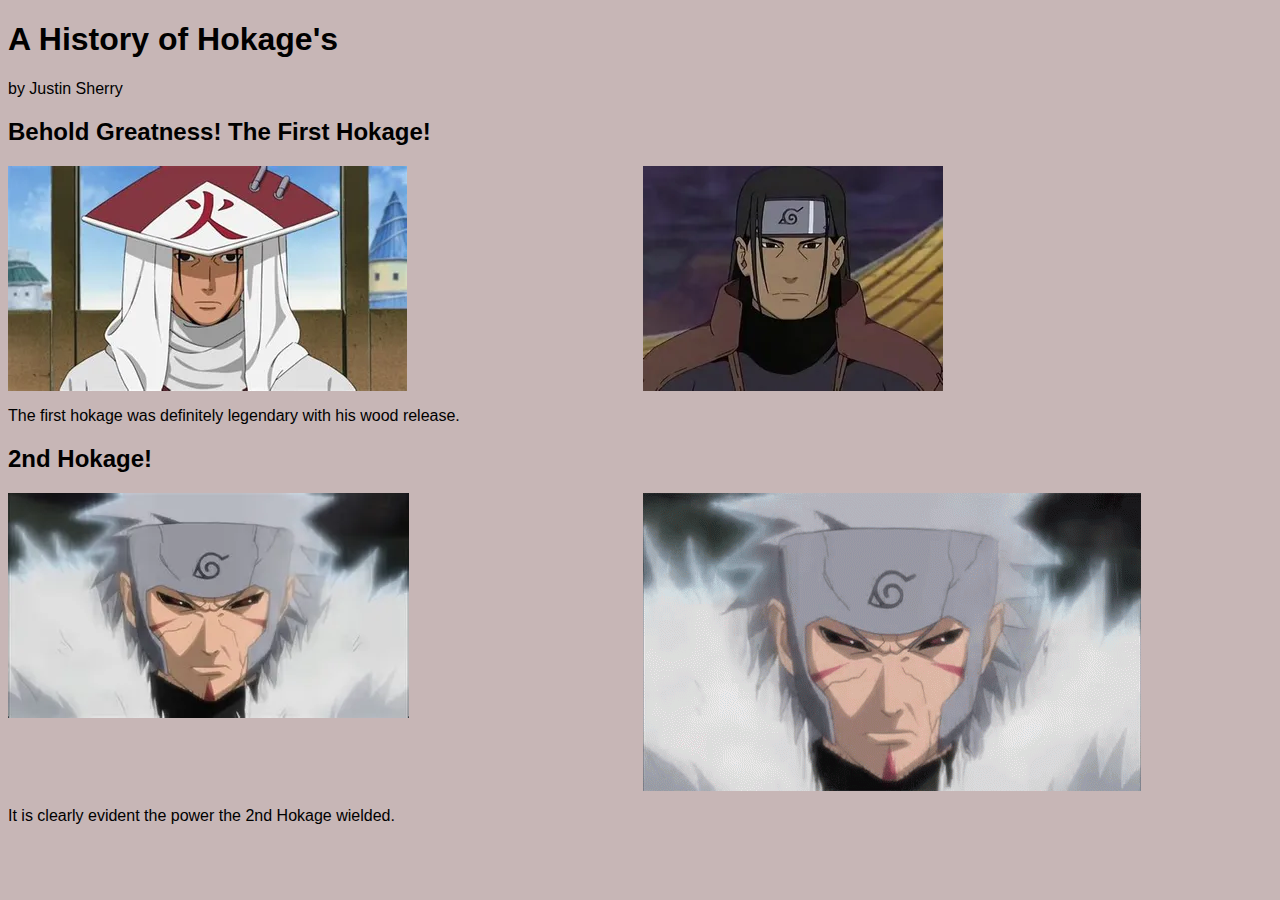
<file: justin/index.html>
<!DOCTYPE html>
<html>
  <head>
    <link rel="stylesheet" href="styles.css" />
  </head>
  <body>
    <div>
      <h1>A History of Hokage's</h1>
      <p>by Justin Sherry</p>
    </div>
    <div>
      <h2>Behold Greatness! The First Hokage!</h2>
      <div class="two-column">
        <img src="./images/first hokage-1.webp" />
        <img src="./images/first hokage-2.webp" />
      </div>
      <p class="p-tag">
        The first hokage was definitely legendary with his wood release.
      </p>
    </div>
    <div>
        <h2>2nd Hokage!</h2>
          <div class="two-column">
            <img src="second hokage-1.webp" />
            <img src="2nd-hokage.gif" />
          </div>
          <p>It is clearly evident the power the 2nd Hokage wielded.</p>
  </body>
</html>
</file>
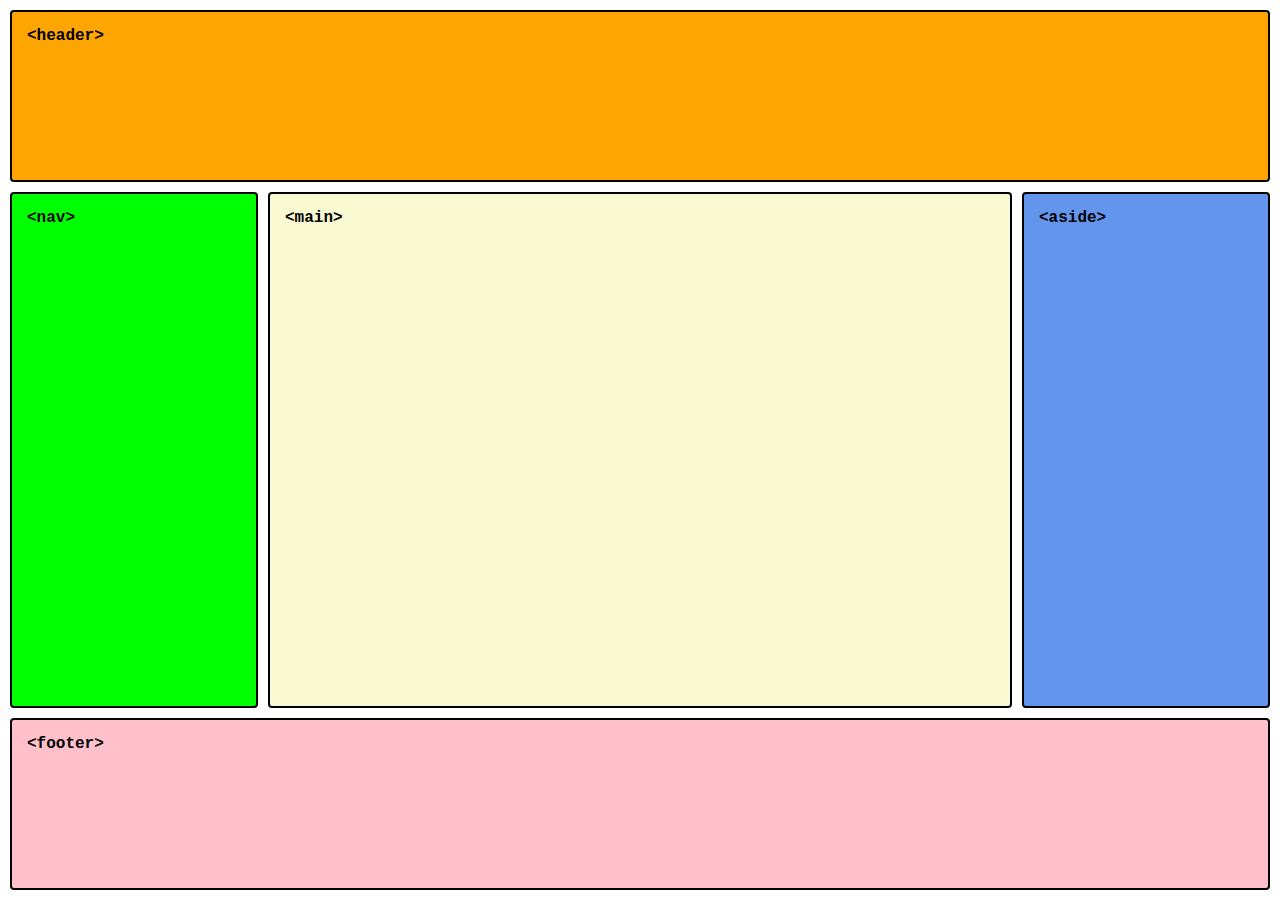
<file: eric/2022-05-04-open-ocean-02/index.html>
<!DOCTYPE html>
<html lang="en">
  <head>
    <meta charset="UTF-8" />
    <meta http-equiv="X-UA-Compatible" content="IE=edge" />
    <meta name="viewport" content="width=device-width, initial-scale=1.0" />
    <link rel="stylesheet" href="styles.css" />
    <title>Document</title>
  </head>
  <body>
    <div class="container">
      <header class="pane border round-corners">
        <p>&lt;header&gt;</p>
      </header>
      <nav class="pane border round-corners">
        <p>&lt;nav&gt;</p>
      </nav>
      <main class="pane border round-corners">
        <p>&lt;main&gt;</p>
      </main>
      <aside class="pane border round-corners">
        <p>&lt;aside&gt;</p>
      </aside>
      <footer class="pane border round-corners">
        <p>&lt;footer&gt;</p>
      </footer>
    </div>
  </body>
</html>
</file>
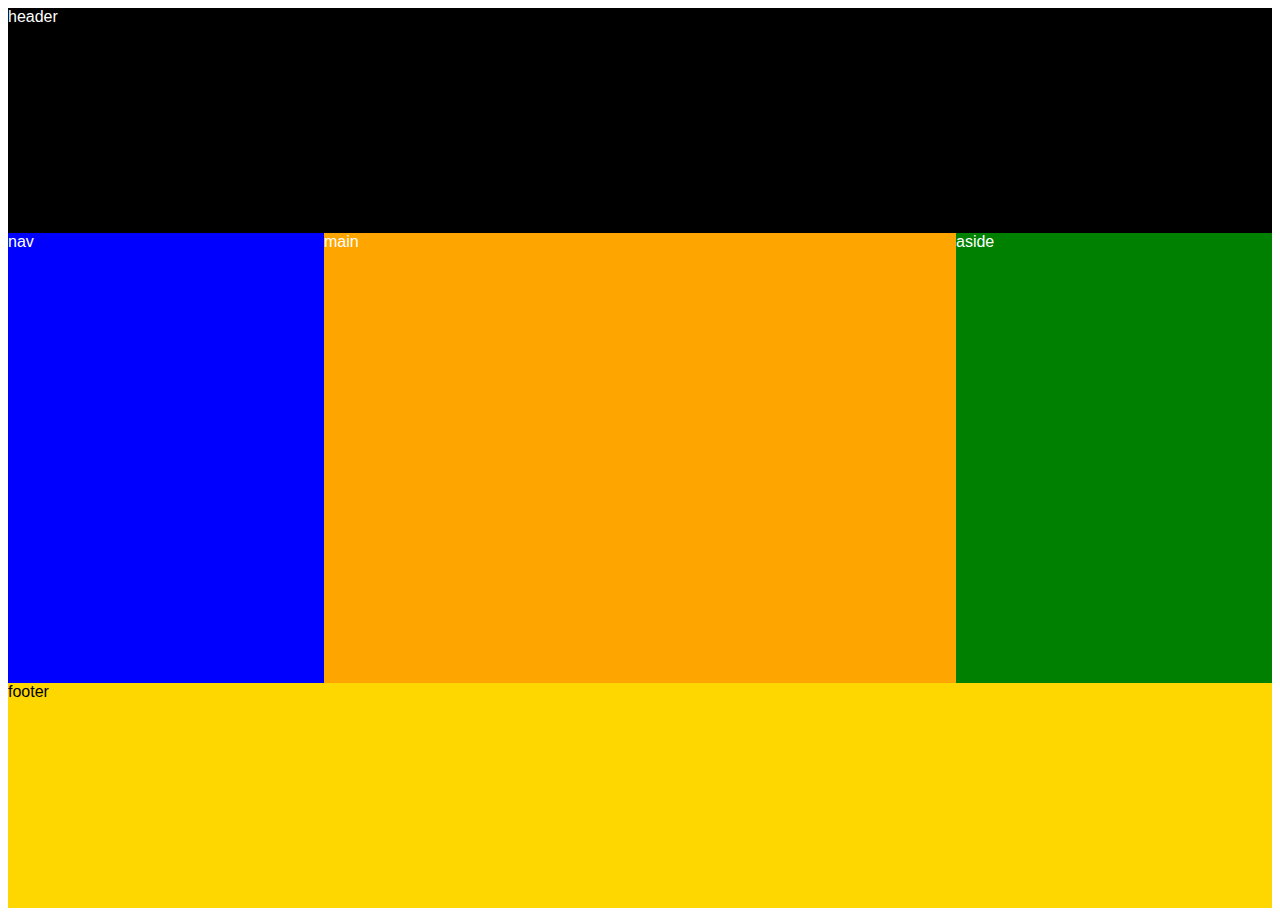
<file: justin/open-ocean-2 22-5-4/index.html>
<!DOCTYPE html>
<html lang="en">
  <head>
    <meta charset="UTF-8" />
    <meta http-equiv="X-UA-Compatible" content="IE=edge" />
    <meta name="viewport" content="width=device-width, initial-scale=1.0" />
    <title>Document</title>
    <link rel="stylesheet" href="styles.css" />
  </head>
  <body>
    <div class="container">
      <div class="header">header</div>
      <div class="nav">nav</div>
      <div class="main">main</div>
      <div class="aside">aside</div>
      <div class="footer">footer</div>
    </div>
  </body>
</html>
</file>
<file: justin/styles.css>
body {
  background-color: rgb(199, 182, 182);
  font-family: sans-serif;
}
.two-column {
  display: grid;
  grid-template-columns: 1fr 1fr;
  column-gap: 5px;
}
.p-tag {
  font-size: 16px;
}
</file>
<file: eric/2022-05-04-open-ocean-02/styles.css>
body {
  margin: 0;
  font-family: "Courier New", Courier, monospace;
  font-weight: 600;
}

.container {
  display: grid;
  grid-template-columns: 1fr 3fr 1fr;
  grid-template-rows: 1fr 3fr 1fr;
  padding: 10px;
  gap: 10px;
  height: 100vh;
  box-sizing: border-box;
}

header {
  grid-column: 1 / -1;
  background-color: orange;
}

nav {
  grid-column: 1 / 2;
  grid-row: 2;
  background-color: lime;
}

main {
  grid-row: 2;
  grid-column: 2;
  background-color: lightgoldenrodyellow;
}

aside {
  grid-row: 2;
  grid-column: 3;
  background-color: cornflowerblue;
}

footer {
  grid-row: 3;
  grid-column: 1 / -1;
  background-color: pink;
}

p {
  margin: 0;
  padding: 15px;
}

.pane {
  transition: 0.25s all ease-in-out;
}

.border {
  border: 2px solid black;
}

.round-corners {
  border-radius: 4px;
}

/* copied animation stuff from https://css-tricks.com/snippets/css/shake-css-keyframe-animation/ */
.pane:hover {
  animation: shake 0.82s cubic-bezier(0.36, 0.07, 0.19, 0.97) both;
  transform: translate3d(0, 0, 0);
  backface-visibility: hidden;
  perspective: 1000px;
  filter: brightness(0.9);
  cursor: pointer;
}

@keyframes shake {
  10%,
  90% {
    transform: translate3d(-1px, 0, 0);
  }

  20%,
  80% {
    transform: translate3d(2px, 0, 0);
  }

  30%,
  50%,
  70% {
    transform: translate3d(-4px, 0, 0);
  }

  40%,
  60% {
    transform: translate3d(4px, 0, 0);
  }
}
</file>
<file: justin/open-ocean-2 22-5-4/styles.css>
.container {
  display: grid;
  grid-template-columns: 1fr 2fr 1fr;
  grid-template-rows: 0.5fr 1fr 0.5fr;
  font-family: Verdana, Geneva, Tahoma, sans-serif;
  height: 100vh;
}
.header {
  grid-column: 1 / 4;
  grid-row: 1;
  background-color: black;
  color: white;
}
.nav {
  grid-column: 1;
  grid-row: 2 / 3;
  background-color: blue;
  color: white;
}
.main {
  grid-column: 2 / 3;
  grid-row: 2;
  background-color: orange;
  color: white;
}
.aside {
  grid-column: 3 / 4;
  grid-row: 2;
  background-color: green;
  color: white;
}
.footer {
  grid-column: 1 / 4;
  grid-row: 3;
  background-color: gold;
}
</file>
